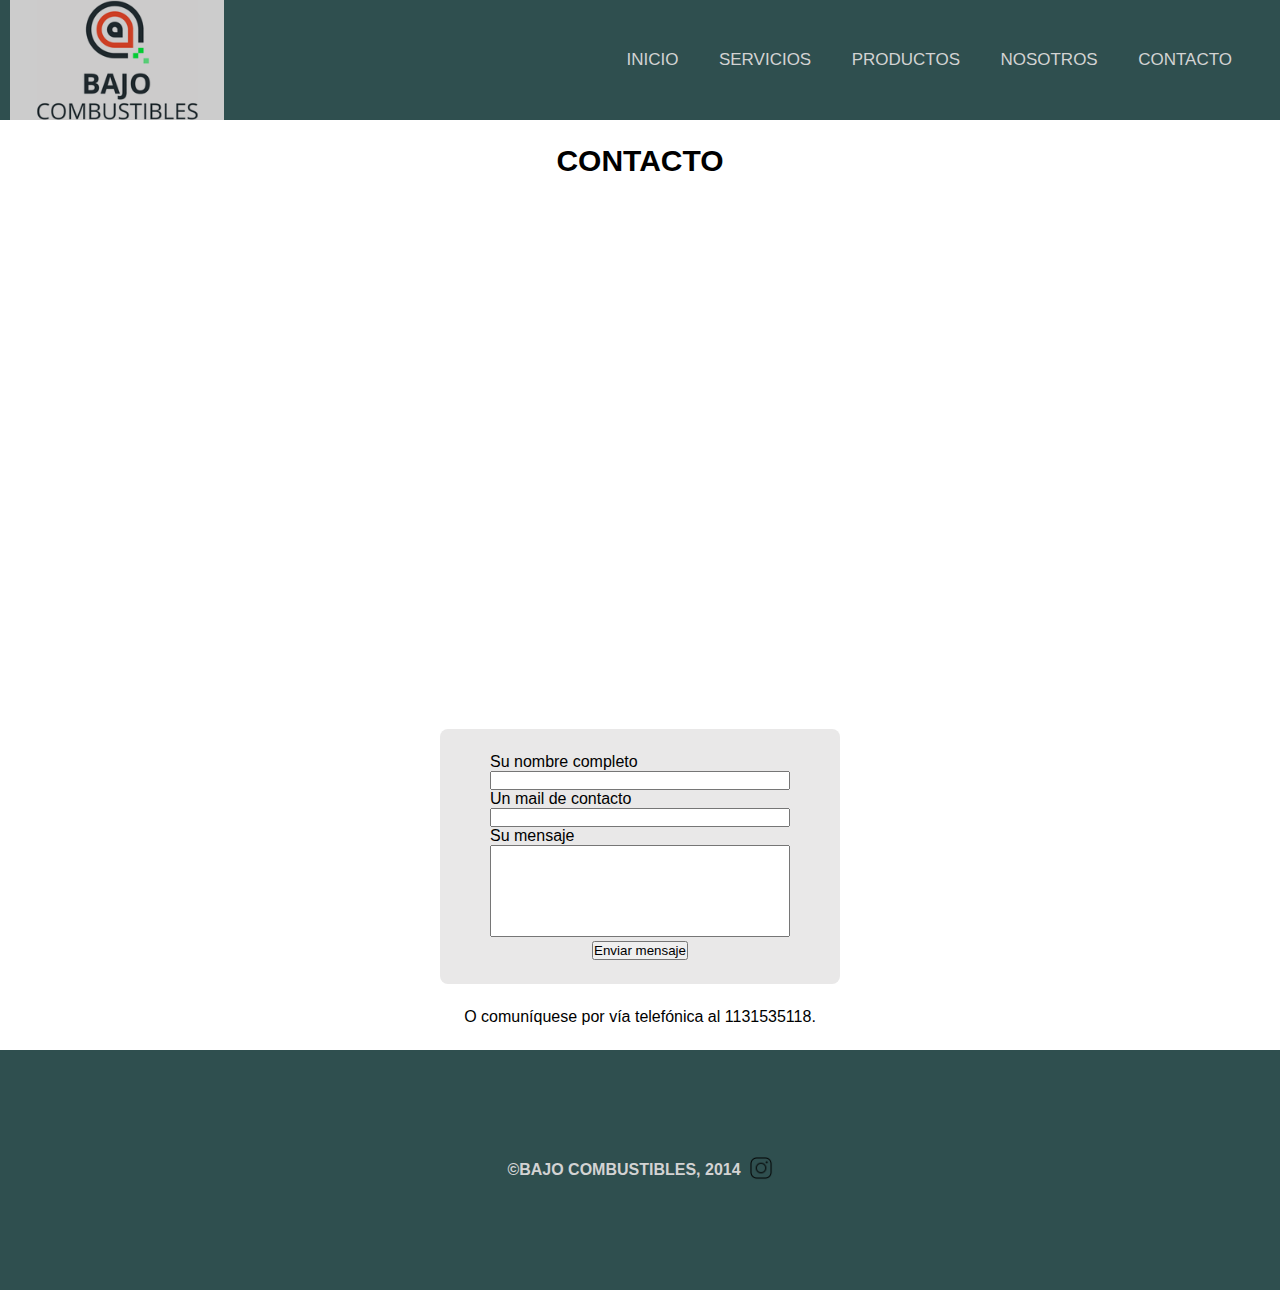
<file: pages/contacto.html>
<!DOCTYPE html>
<html lang="en" dir="ltr">

<head>
    <meta charset="utf-8">
    <title>BAJO COMBUSTIBLES</title>
    <meta name="viewport" content="width=device-width, initial-scale=1.0">
    <link rel="stylesheet" href="estilos.css">
    <link rel="stylesheet" href="https://cdnjs.cloudflare.com/ajax/libs/font-awesome/5.15.3/css/all.min.css" />
</head>

<body>
    <nav>
        <div class="navContainer">
            <div class="navImageContainer">
                <a>
                    <img src="../images/bajo-combustibles-logo.png">
                </a>
            </div>
            <input type="checkbox" id="check">
            <label for="check" class="checkbtn">
                <i class="fas fa-bars"></i>
            </label>
            <ul>
                <li><a class="active" href="../index.html">INICIO</a></li>
                <li><a href="servicios.html">SERVICIOS</a></li>
                <li><a href="productos.html">PRODUCTOS</a></li>
                <li><a href="nosotros.html">NOSOTROS</a></li>
                <li><a href="contacto.html">CONTACTO</a></li>
            </ul>
        </div>
    </nav>
    <main>
        <section id="contacto">
            <div class="section-inner">
                <div class="contactoContainer">
                    <h2 class="sectionTitle">CONTACTO</h2>
                    <iframe
                        src="https://www.google.com/maps/embed?pb=!1m18!1m12!1m3!1d3279.0553185664326!2d-58.27747108504799!3d-34.72899997164411!2m3!1f0!2f0!3f0!3m2!1i1024!2i768!4f13.1!3m3!1m2!1s0x95a32e747b756d6b%3A0x4985f6eac40bc28d!2sPlaza%20Villa%20Armon%C3%ADa!5e0!3m2!1ses-419!2sar!4v1654991866470!5m2!1ses-419!2sar"
                        width="483" height="483" style="border:0;" allowfullscreen="" loading="lazy"
                        referrerpolicy="no-referrer-when-downgrade"></iframe>
                    <form id="fcf-form-id" class="fcf-form-class" method="post" action="contact-form-process.php">
                        <div class="fcf-form-group">
                            <label for="name" class="fcf-label">Su nombre completo</label>
                            <div class="fcf-input-group">
                                <input type="text" id="name" name="name" class="fcf-form-control" required>
                            </div>
                        </div>
                        <div class="fcf-form-group">
                            <inpu for="email" class="fcf-label" placeholder="mail">Un mail de contacto</label>
                                <div class="fcf-input-group">
                                    <input type="email" id="email" name="email" class="fcf-form-control" required>
                                </div>
                        </div>
                        <div class="fcf-form-group">
                            <label for="message" class="fcf-label">Su mensaje</label>
                            <div class="fcf-input-group">
                                <textarea id="message" name="message" class="fcf-form-control" rows="6" maxlength="3000"
                                    required></textarea>
                            </div>
                        </div>
                        <div class="fcf-form-group">
                            <button type="submit" id="fcf-button"
                                class="fcf-btn fcf-btn-primary fcf-btn-lg fcf-btn-block">Enviar mensaje</button>
                        </div>
                    </form>
                    <p>O comuníquese por vía telefónica al 1131535118.</p>

                </div>

            </div>
        </section>
        <footer>
            <div class="footer">
                <div class="infoContainer">
                    <h4>©BAJO COMBUSTIBLES, 2014</h4>
                    <a href="https://www.instagram.com" target="_blank">
                        <img src="../images/icons8-instagram-100.png">
                    </a>

                </div>
            </div>
        </footer>
    </main>
</body>

</html>
</file>
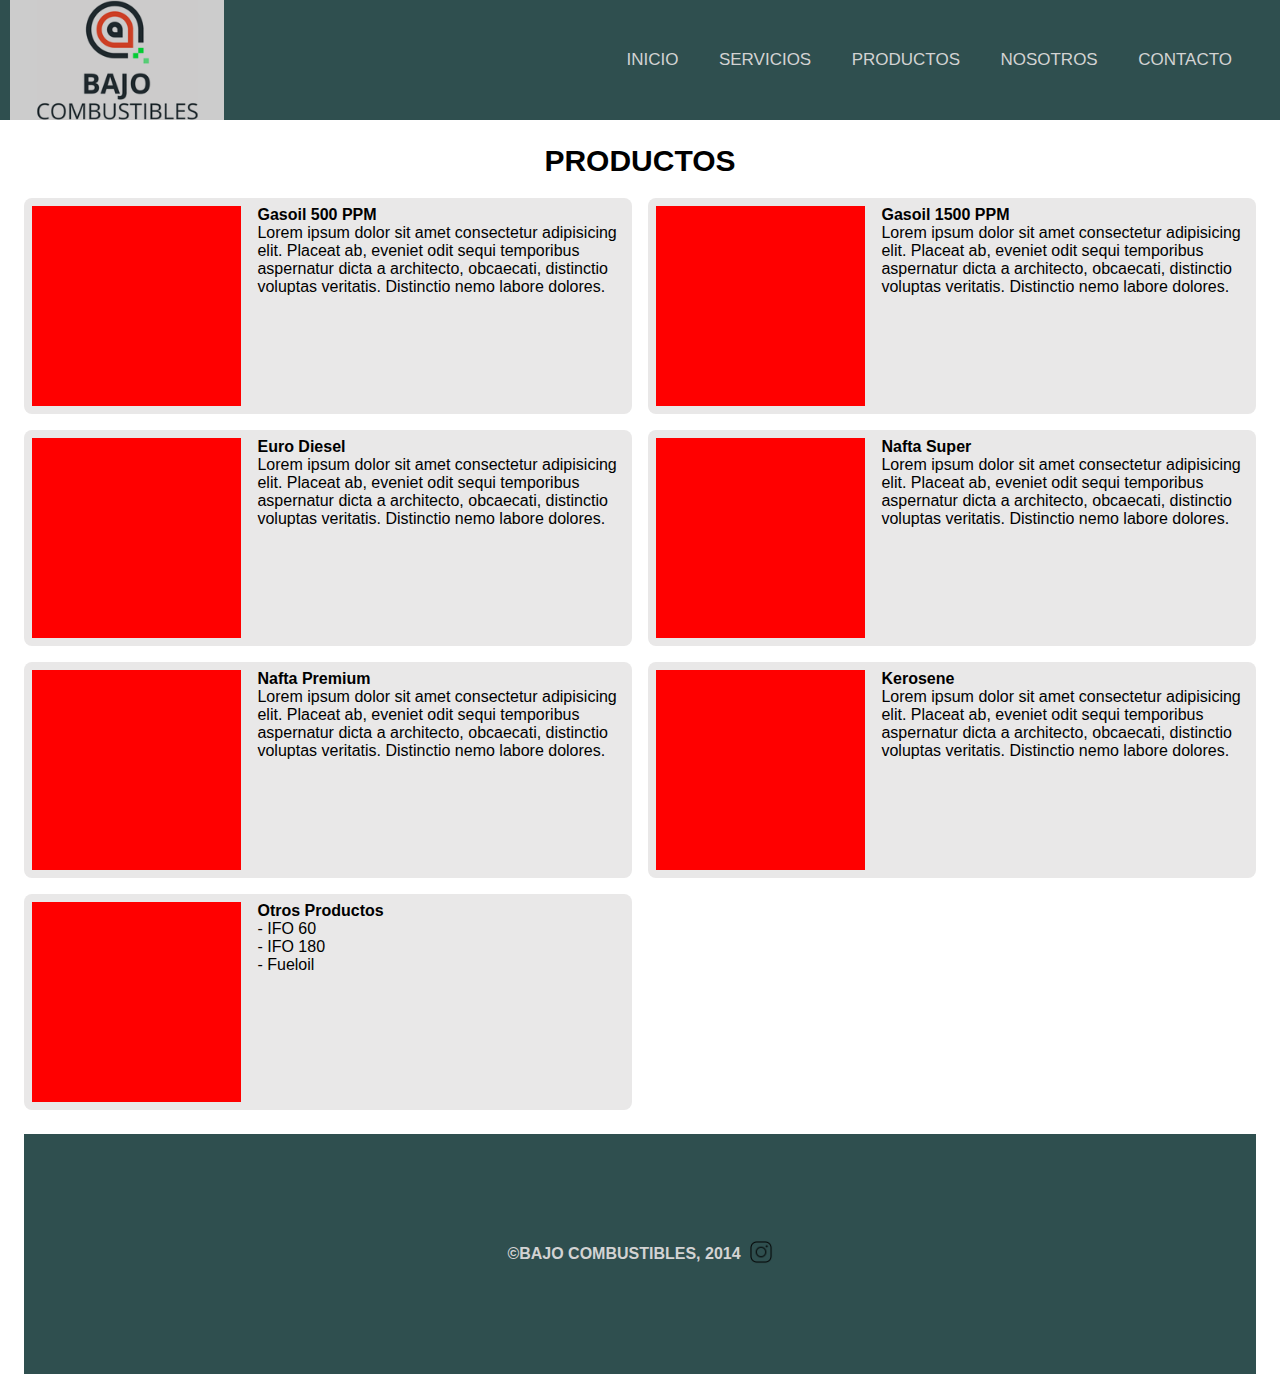
<file: pages/productos.html>
<!DOCTYPE html>
<html lang="en" dir="ltr">

<head>
    <meta charset="utf-8">
    <title>BAJO COMBUSTIBLES</title>
    <meta name="viewport" content="width=device-width, initial-scale=1.0">
    <link rel="stylesheet" href="estilos.css">
    <link rel="stylesheet" href="https://cdnjs.cloudflare.com/ajax/libs/font-awesome/5.15.3/css/all.min.css" />
</head>

<body>
    <nav>
        <div class="navContainer">
            <div class="navImageContainer">
                <a>
                    <img src="../images/bajo-combustibles-logo.png">
                </a>
            </div>
            <input type="checkbox" id="check">
            <label for="check" class="checkbtn">
                <i class="fas fa-bars"></i>
            </label>
            <ul>
                <li><a class="active" href="../index.html">INICIO</a></li>
                <li><a href="servicios.html">SERVICIOS</a></li>
                <li><a href="productos.html">PRODUCTOS</a></li>
                <li><a href="nosotros.html">NOSOTROS</a></li>
                <li><a href="contacto.html">CONTACTO</a></li>
            </ul>
        </div>
    </nav>
    <main>
        <section id="productos">
            <div class="section-inner">
                <h2 class="sectionTitle">PRODUCTOS</h2>
                <ol class="productList">
                    <li>
                        <div class="productContainer">
                            <div class="productImage"></div>
                            <div class="productInfoContainer">
                                <b>Gasoil 500 PPM</b>
                                <br>
                                Lorem ipsum dolor sit amet consectetur adipisicing elit. Placeat ab, eveniet odit sequi
                                temporibus aspernatur dicta a architecto, obcaecati, distinctio voluptas veritatis.
                                Distinctio
                                nemo labore dolores.
                            </div>
                        </div>
                    </li>
                    <li>
                        <div class="productContainer">
                            <div class="productImage"></div>
                            <div class="productInfoContainer">
                                <b>Gasoil 1500 PPM</b>
                                <br>
                                Lorem ipsum dolor sit amet consectetur adipisicing elit. Placeat ab, eveniet odit sequi
                                temporibus aspernatur dicta a architecto, obcaecati, distinctio voluptas veritatis.
                                Distinctio
                                nemo labore dolores.
                            </div>
                        </div>
                    </li>
                    <li>
                        <div class="productContainer">
                            <div class="productImage"></div>
                            <div class="productInfoContainer">
                                <b>Euro Diesel</b>
                                <br>
                                Lorem ipsum dolor sit amet consectetur adipisicing elit. Placeat ab, eveniet odit sequi
                                temporibus aspernatur dicta a architecto, obcaecati, distinctio voluptas veritatis.
                                Distinctio
                                nemo labore dolores.
                            </div>
                        </div>
                    </li>
                    <li>
                        <div class="productContainer">
                            <div class="productImage"></div>
                            <div class="productInfoContainer">
                                <b>Nafta Super</b>
                                <br>
                                Lorem ipsum dolor sit amet consectetur adipisicing elit. Placeat ab, eveniet odit sequi
                                temporibus aspernatur dicta a architecto, obcaecati, distinctio voluptas veritatis.
                                Distinctio
                                nemo labore dolores.
                            </div>
                        </div>
                    </li>
                    <li>
                        <div class="productContainer">
                            <div class="productImage"></div>
                            <div class="productInfoContainer">
                                <b>Nafta Premium</b>
                                <br>
                                Lorem ipsum dolor sit amet consectetur adipisicing elit. Placeat ab, eveniet odit sequi
                                temporibus aspernatur dicta a architecto, obcaecati, distinctio voluptas veritatis.
                                Distinctio
                                nemo labore dolores.
                            </div>
                        </div>
                    </li>
                    <li>
                        <div class="productContainer">
                            <div class="productImage"></div>
                            <div class="productInfoContainer">
                                <b>Kerosene</b>
                                <br>
                                Lorem ipsum dolor sit amet consectetur adipisicing elit. Placeat ab, eveniet odit sequi
                                temporibus aspernatur dicta a architecto, obcaecati, distinctio voluptas veritatis.
                                Distinctio
                                nemo labore dolores.
                            </div>
                        </div>
                    </li>
                    <li>
                        <div class="productContainer">
                            <div class="productImage"></div>
                            <div class="productInfoContainer">
                                <b>Otros Productos</b>
                                <br>
                                - IFO 60
                                <br>
                                - IFO 180
                                <br>
                                - Fueloil
                            </div>
                        </div>
                    </li>
                </ol>
                <footer>
                    <div class="footer">
                        <div class="infoContainer">
                            <h4>©BAJO COMBUSTIBLES, 2014</h4>
                            <a href="https://www.instagram.com" target="_blank">
                                <img src="../images/icons8-instagram-100.png">
                            </a>

                        </div>
                    </div>
                </footer>
    </main>
</body>

</html>
</file>
<file: pages/estilos.css>
*{
  padding: 0;
  margin: 0;
  text-decoration: none;
  list-style: none;
  box-sizing: border-box;
}
body{
  font-family: Arial, Helvetica, sans-serif;
}
nav{
  background: darkslategray;
  height: 120px;
  width: 100%;
  padding: 10px;    
  overflow: hidden;
  z-index: 1;
}

.navContainer{
  display: flex;
  justify-content: space-between;
  align-items: center;
  height: 100%;

}

.navImageContainer{    
  height: 120px;    
  overflow: hidden;
}

.navImageContainer img{  
  height: 120px;
}


label.logo a{
  color: lightgray !important;
  text-decoration: none;
}

.logo img{ 
  height: 70px;    
  margin-top: 10px;    
  margin-bottom: 10px;
}

.imageLogoContainer{
  height: 70px;
  width: 70px;
  overflow: hidden;
}



nav ul{
  float: right;
  margin-right: 20px;
}
nav ul li{
  display: inline-block;
  line-height: 80px;
  margin: 0 5px;
}
nav ul li a{
  color: lightgray;
  font-size: 17px;
  padding: 7px 13px;
  border-radius: 3px;
}
nav ul li a:hover{
      color: red
}
/* a.active,a:hover{
  background: darkslategray;
  transition: .5s;
} */
.checkbtn{
  font-size: 30px;
  color: lightgray;
  float: right;
  line-height: 80px;
  margin-right: 40px;
  cursor: pointer;
  display: none;
}
#check{
  display: none;
}
@media (max-width: 952px){
  label.logo{
    font-size: 30px;
    padding-left: 50px;
  }
  nav ul li a{
    font-size: 16px;
  }
}
@media (max-width: 858px){
  .checkbtn{
    display: block;
  }
  ul{
    position: fixed;
    width: 100%;
    height: 100vh;
    background: darkslategray;
    top: 120px;
    left: -100%;
    text-align: center;
    transition: all .5s;
  }
  nav ul li{
    display: block;
    margin: 50px 0;
    line-height: 30px;
  }
  nav ul li a{
    font-size: 20px;
  }
  a:hover,a.active{
    background: none;
    color: red;
  }
  #check:checked ~ ul{
    left: 0;
  }
}

.section-inner{
  display: flex;
  flex-direction: column;
  padding: 24px;
  height: auto;
}

.sectionTitle{
  font-size: 30px;
  font-weight: bold;
  margin-bottom: 20px;
  align-self: center;
}

.listContainer{
  display: flex;
  flex-direction: column;
  align-items: center;
  justify-content: flex-start;
  margin-top: 20px;
  width: 350px; 
  background-color: #ffffff;
  padding: 16px;
  border-radius: 8px;
  height: 560px;

}

.listContainer b{
  left:0;
}

.imageContainer{
  background-color: red;
  width: 200px;
  height: 200px;
  margin-bottom: 16px;
  object-fit: cover;
}

.texto{
  display: flex;
  justify-content: center;
  align-items: center;
  background: url(../images/bajo-combustibles-background.jpg) no-repeat;
  background-size: cover;
  text-align: center;       
  height: 90vh;    
}

.texto h2{
  font-size: 45px;
  margin: 5px 0;
  color: black;
}

.footer{
  width: 100%;
  height: 240px;
  background: darkslategray;
  padding: 24px;
  color: lightgray;
  display: flex;
  align-items: center;
  justify-content: center;

   
}
.footer img{
  margin-left: 8px;
  width: 24px;
  height: 24px;
}

.footer div{
  display: flex;
  width: 520px;
  justify-content: center;
  align-items: center;
}

@media(max-width: 550px){
  label.logo{    

  font-size: 25px;
  line-height: 30px;
  padding:16px;
  }
}


/* -------------SERVICIOS------------ */

.serviciosSection{  
display: flex;
flex-direction: column;
align-items: center;
justify-content: center;    
  background-color: #e9e8e8;
  padding: 48px;
  margin-bottom: 48px;    
}

.serviciosContainer{
width: 100%;
display: flex; /* HAY UN PROBLEMA CON ESTE FLEX */
align-items: center;
justify-content: space-around;
gap: 24px;
}

/* -------------Productos------------ */

.productContainer{
display: flex;
background-color: #e9e8e8;
width: 100%;
border-radius: 8px;
padding: 8px;
gap: 16px;

}

.productImage{
background-color: red;
width:40%; 
height: 200px;
}

.productInfoContainer{
width: 70%;
}

.productList{
display: grid;
grid-template-columns: 1fr 1fr;
grid-gap: 16px;
margin-bottom: 24px;
}

@media(max-width: 550px){
.productList{
  grid-template-columns: 1fr;
}
}

/* -------------Nosotros------------ */

.sectionNosotros{
height: auto;
background-color: #e9e8e8;
padding: 24px;
margin-top: 48px;
margin-bottom: 48px;
width: 100%;
}

.nosotrosContainer{
width: 100%;
display: flex;
flex-direction: column;
align-items: center;
justify-content: space-around;
gap: 24px;
}

.nosotrosInfo{
display: flex;
}


/* -------------Contacto------------ */
.contactoContainer{
width: 100%;
height: 100%;
display: flex;
flex-direction: column;
align-items: center;
justify-content: center;
gap: 24px;
}


.fcf-form-class{
display: flex;
flex-direction: column;
align-items: center;
justify-content: center;
width: 400px;
background-color: #e9e8e8;
padding: 24px;
border-radius: 8px;

}

.fcf-form-control{
resize: none;
width: 300px;
}
</file>
